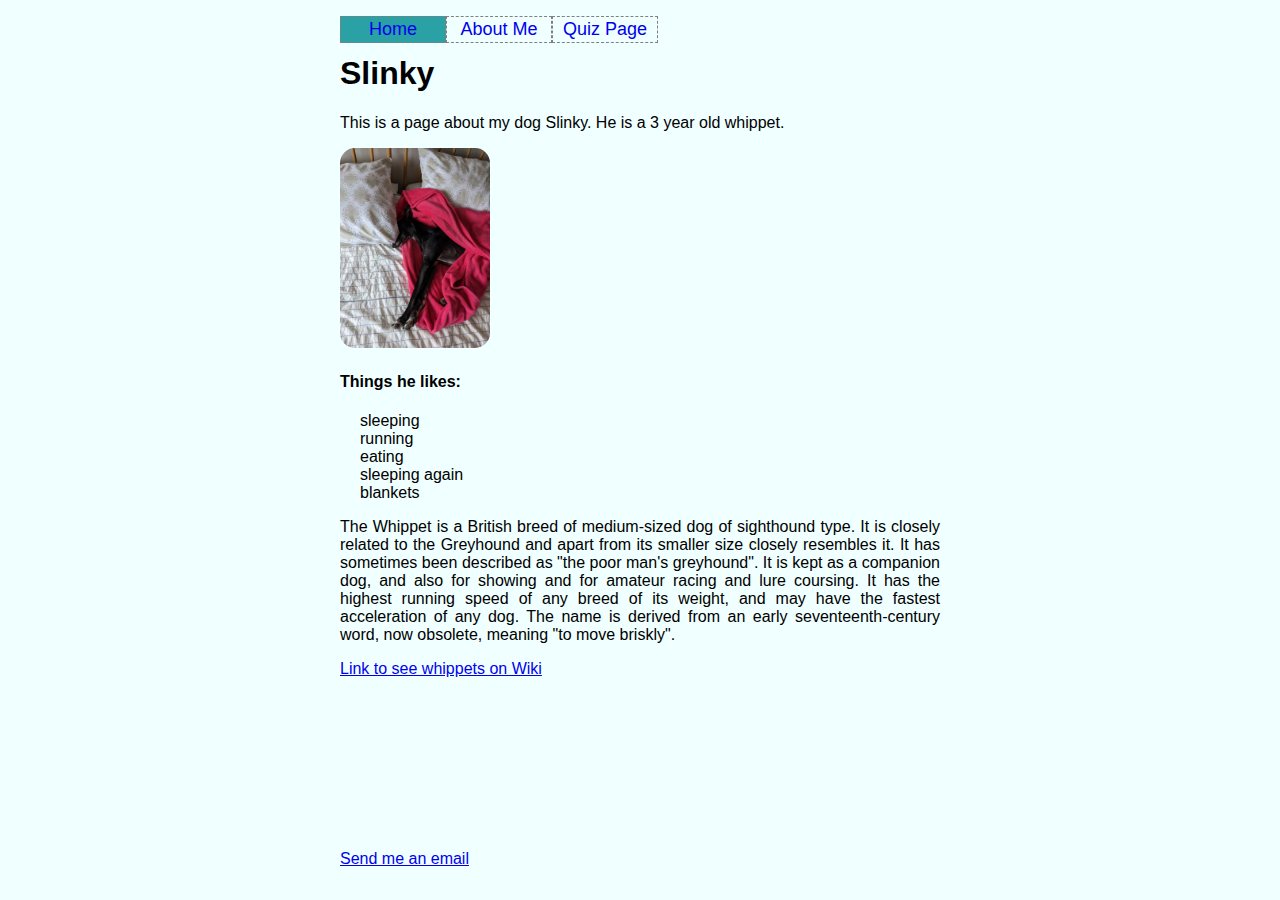
<file: index.html>
<!DOCTYPE html>
<html lang="en-gb">
  <head>
    <meta charset="UTF-8" />
    <link rel="icon" type="image/png" href="./images/stop-it.png" />
    <meta http-equiv="X-UA-Compatible" content="IE=edge" />
    <meta name="viewport" content="width=device-width, initial-scale=1.0" />
    <link rel="stylesheet" href="style.css" />
    <title>Home</title>
  </head>

  <body>
    <ul class="menu">
      <li class="menu_item active"><a href="index.html">Home</a></li>
      <li class="menu_item"><a href="about_me.html">About Me</a></li>
      <li class="menu_item"><a href="quiz_page.html">Quiz Page</a></li>
    </ul>
    <br />
    <h1>Slinky</h1>
    <p>This is a page about my dog Slinky. He is a 3 year old whippet.</p>
    <image class="slinky_pic" src="images/slinky.jpg" width="150" />
    <h4>Things he likes:</h4>
    <ul>
      <li class="list_item">sleeping</li>
      <li class="list_item">running</li>
      <li class="list_item">eating</li>
      <li class="list_item">sleeping again</li>
      <li class="list_item">blankets</li>
    </ul>

    <p class="whippetPara">
      The Whippet is a British breed of medium-sized dog of sighthound type. It
      is closely related to the Greyhound and apart from its smaller size
      closely resembles it. It has sometimes been described as "the poor man's
      greyhound". It is kept as a companion dog, and also for showing and for
      amateur racing and lure coursing. It has the highest running speed of any
      breed of its weight, and may have the fastest acceleration of any dog. The
      name is derived from an early seventeenth-century word, now obsolete,
      meaning "to move briskly".
    </p>
    <a href="https://en.wikipedia.org/wiki/Whippet" target="_blank"
      >Link to see whippets on Wiki</a
    >
    <br />
    <br />
    <iframe
      width="350"
      src="https://www.youtube.com/embed/-OSV_37Yuu0"
      title="YouTube video player"
      frameborder="0"
      allow="accelerometer; autoplay; clipboard-write; encrypted-media; gyroscope; picture-in-picture; web-share"
      allowfullscreen
    ></iframe>
    <br /><a href="mailto:rebeccajrooney@gmail.com"> Send me an email</a>

    <!-- comment here for html-->
    <script src="script.js"></script>
  </body>
</html>
</file>
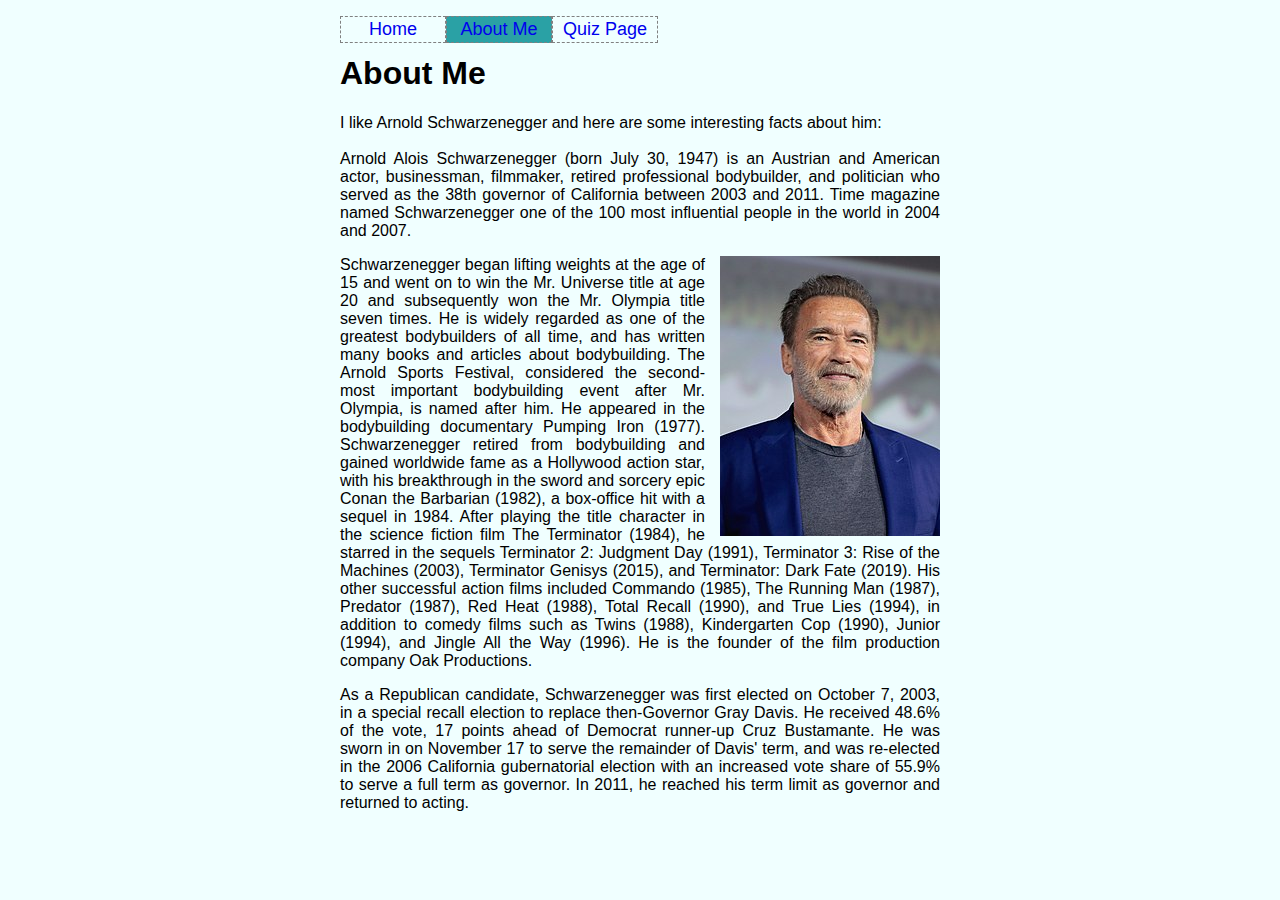
<file: about_me.html>
<!DOCTYPE html>
<html lang="en-gb">
  <head>
    <meta charset="UTF-8" />
    <link rel="icon" type="image/png" href="./images/stop-it.png" />
    <meta http-equiv="X-UA-Compatible" content="IE=edge" />
    <meta name="viewport" content="width=device-width, initial-scale=1.0" />
    <link rel="stylesheet" href="style.css" />
    <title>About Me</title>
  </head>
  <body>
    <ul class="menu">
      <li class="menu_item"><a href="index.html">Home</a></li>
      <li class="menu_item active"><a href="about_me.html">About Me</a></li>
      <li class="menu_item"><a href="quiz_page.html">Quiz Page</a></li>
    </ul>
    <br />

    <h1>About Me</h1>
    <div class="arnie_text">
      <p>
        I like Arnold Schwarzenegger and here are some interesting facts about
        him: <br /><br />Arnold Alois Schwarzenegger (born July 30, 1947) is an
        Austrian and American actor, businessman, filmmaker, retired
        professional bodybuilder, and politician who served as the 38th governor
        of California between 2003 and 2011. Time magazine named Schwarzenegger
        one of the 100 most influential people in the world in 2004 and 2007.
      </p>
      <img
        class="arnie_pic"
        src="images/arnie.jpg"
        alt="arnold schwarzenegger portrait"
      />
      <p>
        Schwarzenegger began lifting weights at the age of 15 and went on to win
        the Mr. Universe title at age 20 and subsequently won the Mr. Olympia
        title seven times. He is widely regarded as one of the greatest
        bodybuilders of all time, and has written many books and articles about
        bodybuilding. The Arnold Sports Festival, considered the second-most
        important bodybuilding event after Mr. Olympia, is named after him. He
        appeared in the bodybuilding documentary Pumping Iron (1977).
        Schwarzenegger retired from bodybuilding and gained worldwide fame as a
        Hollywood action star, with his breakthrough in the sword and sorcery
        epic Conan the Barbarian (1982), a box-office hit with a sequel in 1984.
        After playing the title character in the science fiction film The
        Terminator (1984), he starred in the sequels Terminator 2: Judgment Day
        (1991), Terminator 3: Rise of the Machines (2003), Terminator Genisys
        (2015), and Terminator: Dark Fate (2019). His other successful action
        films included Commando (1985), The Running Man (1987), Predator (1987),
        Red Heat (1988), Total Recall (1990), and True Lies (1994), in addition
        to comedy films such as Twins (1988), Kindergarten Cop (1990), Junior
        (1994), and Jingle All the Way (1996). He is the founder of the film
        production company Oak Productions.
      </p>
      <p>
        As a Republican candidate, Schwarzenegger was first elected on October
        7, 2003, in a special recall election to replace then-Governor Gray
        Davis. He received 48.6% of the vote, 17 points ahead of Democrat
        runner-up Cruz Bustamante. He was sworn in on November 17 to serve the
        remainder of Davis' term, and was re-elected in the 2006 California
        gubernatorial election with an increased vote share of 55.9% to serve a
        full term as governor. In 2011, he reached his term limit as governor
        and returned to acting.
      </p>
    </div>

    <script src="script.js"></script>
  </body>
</html>
</file>
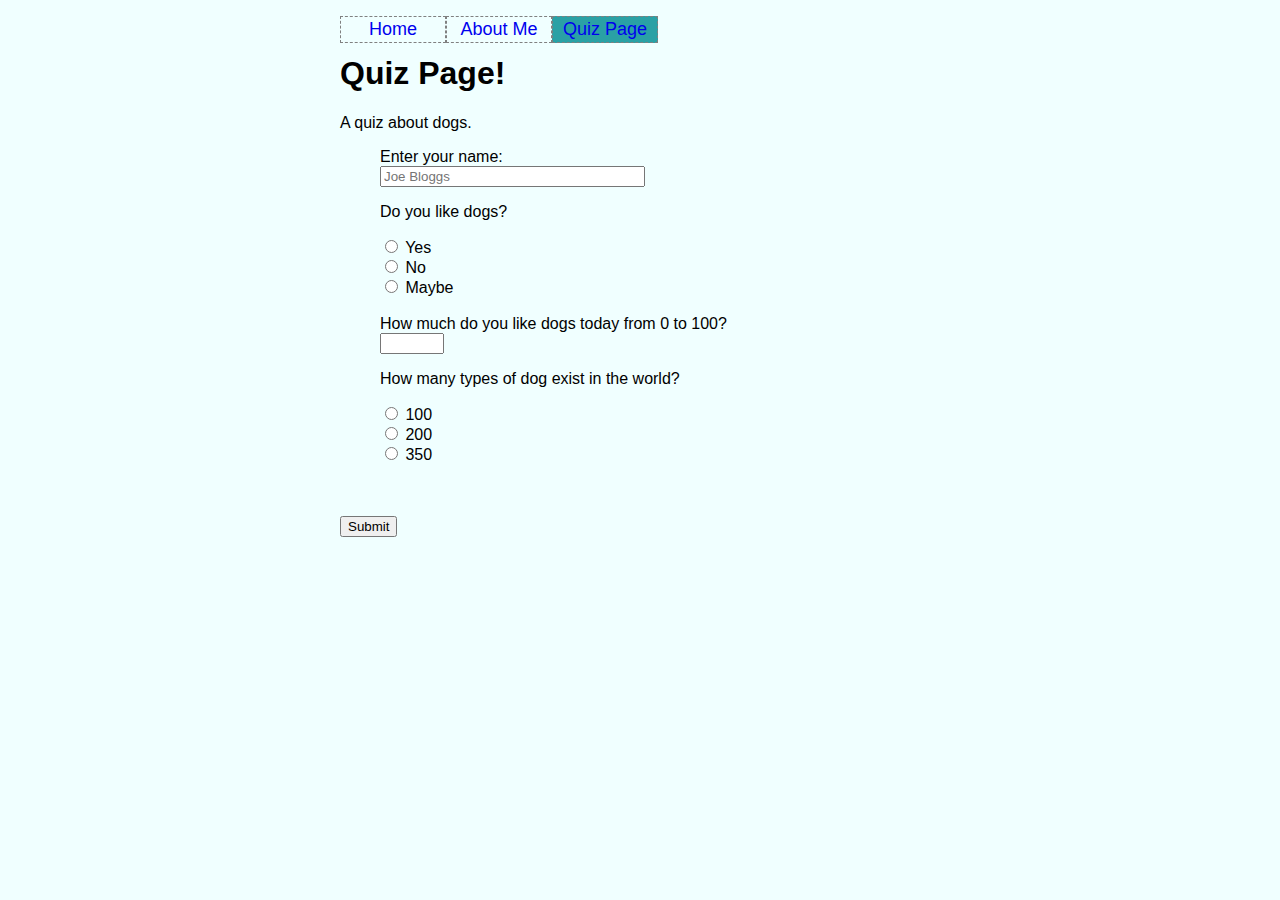
<file: quiz_page.html>
<!DOCTYPE html>
<html lang="en-gb">
  <head>
    <meta charset="UTF-8" />
    <link rel="icon" type="image/png" href="./images/stop-it.png" />
    <meta http-equiv="X-UA-Compatible" content="IE=edge" />
    <meta name="viewport" content="width=device-width, initial-scale=1.0" />
    <link rel="stylesheet" href="style.css" />
    <title>Quiz!</title>
  </head>

  <body>
    <ul class="menu">
      <li class="menu_item"><a href="index.html">Home</a></li>
      <li class="menu_item"><a href="about_me.html">About Me</a></li>
      <li class="menu_item active"><a href="quiz_page.html">Quiz Page</a></li>
    </ul>
    <br />

    <h1>Quiz Page!</h1>
    <p>A quiz about dogs.</p>

    <form name="Quiz">
      <ol>
        <label for="name">Enter your name: </label
        ><br />

        <input
          type="text"
          name="name"
          id="user"
          size="30"
          placeholder="Joe Bloggs"
          required
        />

        <p>Do you like dogs?</p>
        <input type="radio" name="yes_no" value="yes" />
        <label for="yes">Yes</label>
        <br />
        <input type="radio" name="yes_no" value="no" />
        <label for="no">No</label
        ><br />
        <input type="radio" name="yes_no" value="maybe" />
        <label for="maybe">Maybe</label
        ><br /><br />

        <label for="percentage"
          >How much do you like dogs today from 0 to 100?</label
        ><br />
        <input type="number" name="percentage" min="0" max="100" step="10" />

        <br />
        <p>How many types of dog exist in the world?</p>
        <input type="radio" name="totaldogs" value="100" />
        <label for="100">100</label>
        <br />

        <input type="radio" name="totaldogs" value="200" />
        <label for="200">200</label
        ><br />

        <input type="radio" name="totaldogs" value="350" />
        <label for="350">350</label
        ><br /><br />
      </ol>
    </form>
    <br />
    <button type="button" onclick="checkAnswers();">Submit</button>
    <script src="script.js"></script>
  </body>
</html>
</file>
<file: style.css>
body {
  max-width: 600px;
  background-color: azure;
  margin: auto;
  font-family: Arial, Helvetica, sans-serif;
}

.menu_item {
  font-size: large;
  display: inline;
  color: pink;
  font-size: large;
}

ul {
  list-style-type: none;
  margin: 10;
  padding: 0;
}

li {
  float: left;
}

li a {
  display: block;
  width: 100px;
  text-decoration: none;
  border: 0.5px dashed grey;
  padding: 2px;
  text-align: center;
}

li a:hover {
  background-color: white;
  color: pink;
}

.active {
  background-color: rgb(42, 161, 165);
}

.list_item {
  list-style-type: none;
  float: initial;
  margin-left: 20px;
}

.arnie_text,
.whippetPara {
  text-align: justify;
}

.arnie_pic {
  float: right;
  padding-left: 15px;
}

.slinky_pic {
  border-radius: 15px;
}
</file>
